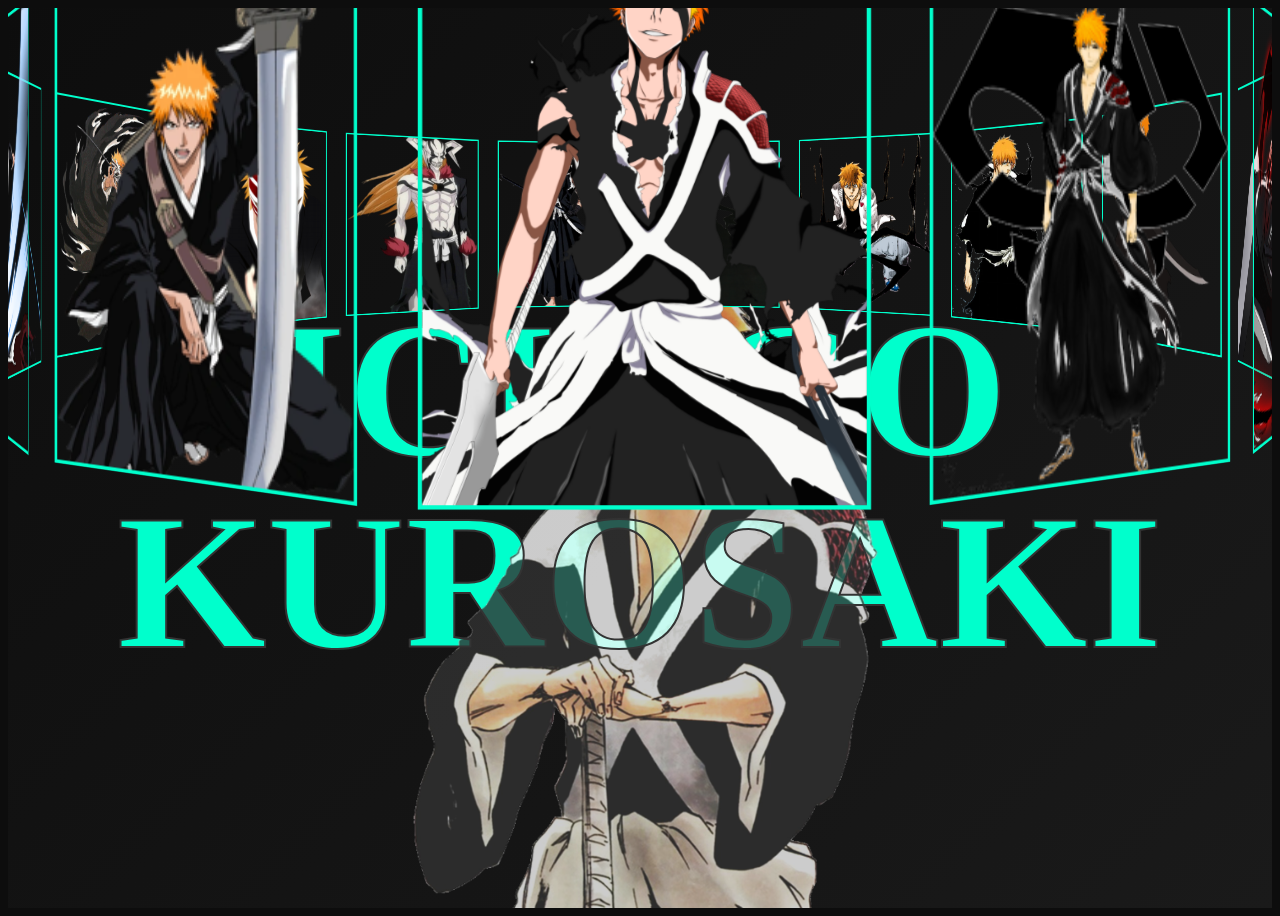
<file: 3D Webpage/Cyber Punk Mode/index.html>
<!DOCTYPE html>
<html lang="en">
  <head>
    <meta charset="UTF-8" />
    <meta name="viewport" content="width=device-width, initial-scale=1.0" />
    <title>Document</title>
    <link rel="stylesheet" href="style.css" />
  </head>
  <body>
    <div class="banner">
      <div class="slider" style="--quantity: 15">

        <div class="item" style="--position: 1">
          <img src="images/13.png" alt="" />
        </div>
        <div class="item" style="--position: 2">
          <img src="images/12.png" alt="" />
        </div>
        <div class="item" style="--position: 3">
          <img src="images/11.png" alt="" />
        </div>
        <div class="item" style="--position: 4">
          <img src="images/10.png" alt="" />
        </div>
        <div class="item" style="--position: 5">
          <img src="images/09.png" alt="" />
        </div>
        <div class="item" style="--position: 6">
          <img src="images/08_2.png" alt="" />
        </div>
        <div class="item" style="--position: 7">
          <img src="images/08.png" alt="" />
        </div>
        <div class="item" style="--position: 8">
          <img src="images/07.png" alt="" />
        </div>
        <div class="item" style="--position: 9">
          <img src="images/06.png" alt="" />
        </div>
        <div class="item" style="--position: 10">
          <img src="images/05.png" alt="" />
        </div>
        <div class="item" style="--position: 11">
          <img src="images/17.png" alt="" />
        </div> 
        <div class="item" style="--position: 12">
          <img src="images/04.png" alt="" />
        </div> 
        <div class="item" style="--position: 13">
          <img src="images/03.png" alt="" />
        </div>
        <div class="item" style="--position: 14">
          <img src="images/02.png" alt="" />
        </div>
        <div class="item" style="--position: 15">
          <img src="images/01.png" alt="" />
        </div>
        
      </div>

      <div class="content">
        <h1 data-content="  ICHIGO KUROSAKI">  ICHIGO KUROSAKI</h1>
<!--         <div class="author">
          <h2>Ahnuf</h2>
          <h2>Karim</h2>
          <h2>Chowdhury</h2>
          <p><b>3D Image Slider</b></p>
          <p>Inspired by Lun Dev</p>
        </div> -->
        <div class="model"></div>
      </div>
    </div>
  </body>
</html>
</file>
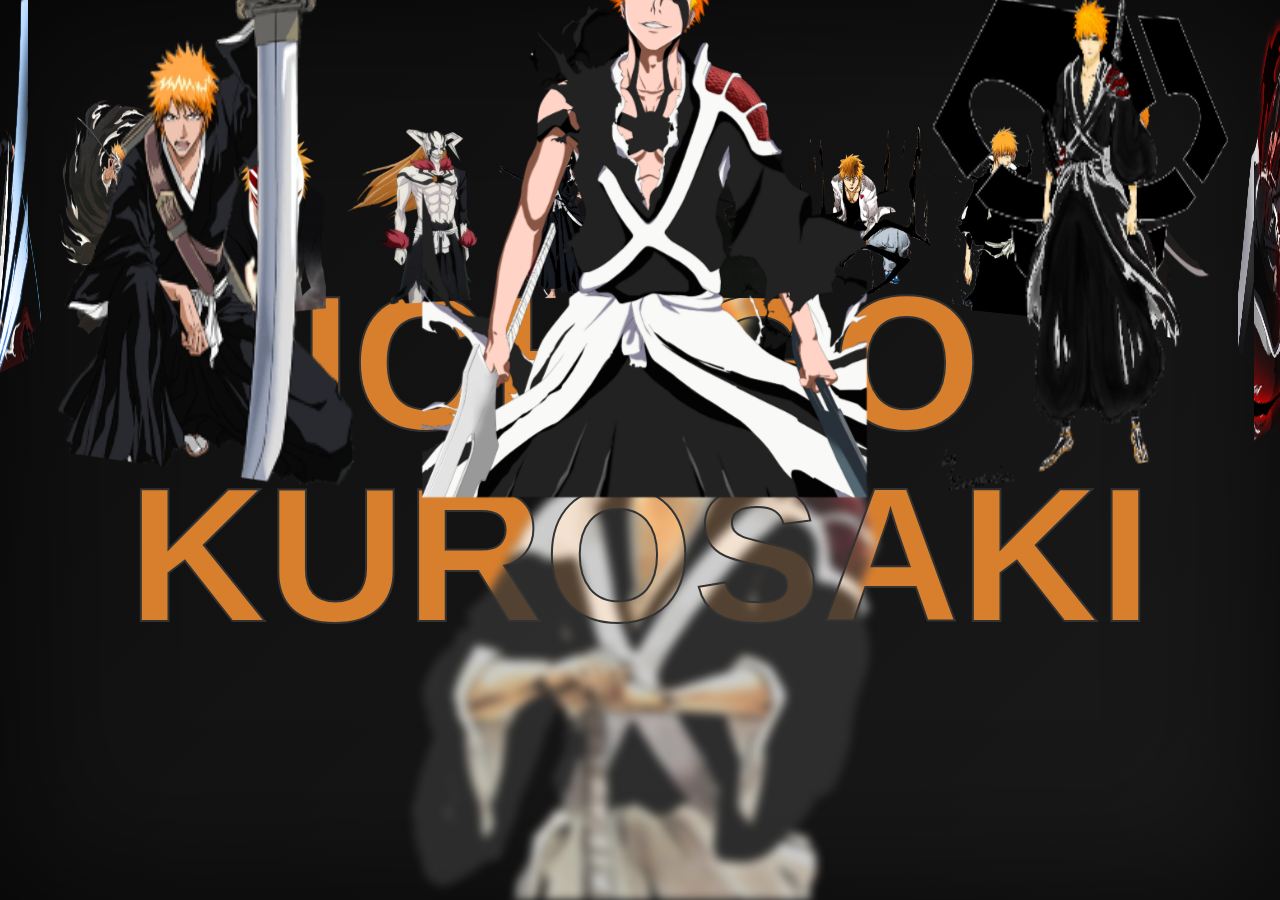
<file: 3D Webpage/Futuristtic Mode/index.html>
<!DOCTYPE html>
<html lang="en">
  <head>
    <meta charset="UTF-8" />
    <meta name="viewport" content="width=device-width, initial-scale=1.0" />
    <title>Document</title>
    <link rel="stylesheet" href="style.css" />
  </head>
  <body>
    <div class="banner">
      <div class="slider" style="--quantity: 15">

        <div class="item" style="--position: 1">
          <img src="images/13.png" alt="" />
        </div>
        <div class="item" style="--position: 2">
          <img src="images/12.png" alt="" />
        </div>
        <div class="item" style="--position: 3">
          <img src="images/11.png" alt="" />
        </div>
        <div class="item" style="--position: 4">
          <img src="images/10.png" alt="" />
        </div>
        <div class="item" style="--position: 5">
          <img src="images/09.png" alt="" />
        </div>
        <div class="item" style="--position: 6">
          <img src="images/08_2.png" alt="" />
        </div>
        <div class="item" style="--position: 7">
          <img src="images/08.png" alt="" />
        </div>
        <div class="item" style="--position: 8">
          <img src="images/07.png" alt="" />
        </div>
        <div class="item" style="--position: 9">
          <img src="images/06.png" alt="" />
        </div>
        <div class="item" style="--position: 10">
          <img src="images/05.png" alt="" />
        </div>
        <div class="item" style="--position: 11">
          <img src="images/17.png" alt="" />
        </div> 
        <div class="item" style="--position: 12">
          <img src="images/04.png" alt="" />
        </div> 
        <div class="item" style="--position: 13">
          <img src="images/03.png" alt="" />
        </div>
        <div class="item" style="--position: 14">
          <img src="images/02.png" alt="" />
        </div>
        <div class="item" style="--position: 15">
          <img src="images/01.png" alt="" />
        </div>
        
      </div>

      <div class="content">
        <h1 data-content="  ICHIGO KUROSAKI">  ICHIGO KUROSAKI</h1>
        <div class="author">
<!--           <h2>Ahnuf</h2>
          <h2>Karim</h2>
          <h2>Chowdhury</h2>
          <p><b>3D Image Slider</b></p>
          <p>Inspired by Lun Dev</p> -->
        </div>
        <div class="model"></div>
      </div>
    </div>
  </body>
</html>
</file>
<file: 3D Webpage/Cyber Punk Mode/style.css>
@import url("https://fonts.cdnfonts.com/css/ica-rubrik-black");
@import url("https://fonts.cdnfonts.com/css/poppins");

body {
  background-color: #0d0d0d; /* Dark background for the entire page */
  color: #00ffcc; /* Neon cyan text color for a cyberpunk feel */
  font-family: "Poppins", sans-serif;
}

.banner {
  width: 100%;
  height: 100vh; /* Height 100% of the height of the screen */
  text-align: center; /* Center the content */
  overflow: hidden; /* Helps elements that fall out of the frame to be cut off */
  position: relative;
  background: linear-gradient(135deg, #0d0d0d 0%, #1a1a1a 100%); /* Gradient background for a sleek look */
}

.banner .slider {
  position: absolute; /* Easily move the position according to the paired element */
  width: 200px;
  height: 250px;
  top: 10%; /* 10% from the top margin of the banner */
  left: calc(50% - 100px); /* 50% from the left margin minus half of it with value */
  transform-style: preserve-3d; /* To have the right to make changes in 3d space */
  transform: perspective(1000px); /* Remember from the video */
  animation: autoRun 20s linear infinite;
  z-index: 2;
}

@keyframes autoRun {
  from {
    transform: perspective(1000px) rotateX(-16deg) rotateY(0deg);
  }
  to {
    transform: perspective(1000px) rotateX(-16deg) rotateY(360deg);
  }
}

.banner .slider .item {
  position: absolute; /* To fix the position */
  inset: 0 0 0 0;
  transform: rotateY(calc((var(--position) - 1) * (360 / var(--quantity)) * 1deg)) translateZ(550px); /* Each item will have a transform to move the position */
}

.banner .slider .item img {
  width: 100%;
  height: 100%;
  object-fit: cover; /* To avoid distortion */
  border: 2px solid #00ffcc; /* Neon cyan border */
}

.banner .content {
  position: absolute;
  bottom: 0;
  left: 50%;
  transform: translateX(-50%);
  width: min(1400px, 100vw);
  height: max-content;
  padding-bottom: 100px;
  display: flex;
  flex-wrap: wrap;
  justify-content: space-between;
  align-items: center;
  z-index: 1;
}

.banner .content h1 {
  font-family: "ICA Rubrik";
  font-size: 12em;
  text-align: center;
  line-height: 1em;
  color: #00ffcc; /* Neon cyan text color */
  position: relative;
}

.banner .content h1::after {
  position: absolute;
  inset: 0 0 0 0;
  content: attr(data-content); /* Taken from the data-content (html) so that it can lie on top of the model */
  z-index: 2;
  -webkit-text-stroke: 2px #333; /* To create a border for this text */
  color: transparent;
}

.banner .content .author {
  font-family: "Poppins";
  text-align: right;
  max-width: 200px;
  color: #00ffcc; /* Neon cyan text color */
}

.banner .content h2 {
  font-size: 3em;
  color: #00ffcc; /* Neon cyan text color */
}

.banner .content .model {
  background-image: url(images/model.png);
  width: 100%;
  height: 75vh;
  position: absolute;
  bottom: 0;
  left: 0;
  background-size: auto 130%;
  background-repeat: no-repeat;
  background-position: top center;
  z-index: 1;
  opacity: 0.8; /* Slight transparency for a better dark mode effect */
}
</file>
<file: 3D Webpage/Futuristtic Mode/style.css>
@import url("https://fonts.cdnfonts.com/css/ica-rubrik-black");
@import url("https://fonts.cdnfonts.com/css/poppins");

body {
  background-color: #121212; /* Dark base background color */
  color: #e0e0e0; /* Light text color for contrast */
  font-family: 'Poppins', sans-serif;
  margin: 0;
  padding: 0;
  overflow-x: hidden;
}

.banner {
  width: 100%;
  height: 100vh; /* Full viewport height */
  text-align: center;
  overflow: hidden;
  position: relative;
  background: linear-gradient(135deg, #0e0e0e, #1a1a1a); /* Dark gradient background for depth */
  box-shadow: inset 0 0 150px rgba(0, 0, 0, 0.7); /* Soft shadow for more depth */
  animation: gradientAnimation 5s ease infinite alternate;
}

@keyframes gradientAnimation {
  0% {
    background: linear-gradient(135deg, #0e0e0e, #1a1a1a);
  }
  50% {
    background: linear-gradient(135deg, #161616, #3a3a3a);
  }
  100% {
    background: linear-gradient(135deg, #0a0a0a, #2e2e2e);
  }
}

.banner .slider {
  position: absolute;
  width: 200px;
  height: 250px;
  top: 10%;
  left: calc(50% - 100px);
  transform-style: preserve-3d;
  transform: perspective(1000px);
  animation: autoRun 20s linear infinite;
  z-index: 2;
}

@keyframes autoRun {
  from {
    transform: perspective(1000px) rotateX(-16deg) rotateY(0deg);
  }
  to {
    transform: perspective(1000px) rotateX(-16deg) rotateY(360deg);
  }
}

.banner .slider .item {
  position: absolute;
  inset: 0 0 0 0;
  transform: rotateY(calc((var(--position) - 1) * (360 / var(--quantity)) * 1deg)) translateZ(550px);
}

.banner .slider .item img {
  width: 100%;
  height: 100%;
  object-fit: cover;
  border: 2px solid transparent;
  transition: all 0.3s ease;
}

.banner .slider .item img:hover {
  transform: scale(1.1) rotate(10deg);
  filter: brightness(1.3) contrast(1.5);
}

.banner .content {
  position: absolute;
  bottom: 0;
  left: 50%;
  transform: translateX(-50%);
  width: min(1400px, 100vw);
  height: max-content;
  padding-bottom: 100px;
  display: flex;
  flex-wrap: wrap;
  justify-content: space-between;
  align-items: center;
  z-index: 1;
}

.banner .content h1 {
  font-family: "ICA Rubrik", sans-serif;
  font-size: 12em;
  text-align: center;
  line-height: 1em;
  color: #d87f2d; 
  position: relative;
  text-shadow: none; /* No glow effect */
}



.banner .content h1::after {
  position: absolute;
  inset: 0 0 0 0;
  content: attr(data-content);
  z-index: 2;
  -webkit-text-stroke: 2px #333;
  color: transparent;
}

.banner .content .author {
  font-family: "Poppins", sans-serif;
  text-align: right;
  max-width: 200px;
  color: #e0e0e0;
  font-size: 1.5em;
  margin-top: 20px;
  letter-spacing: 2px;
}

.banner .content h2 {
  font-size: 3em;
  color: #e0e0e0;
  letter-spacing: 1px;
}

.banner .content .model {
  background-image: url(images/model.png);
  width: 100%;
  height: 75vh;
  position: absolute;
  bottom: 0;
  left: 0;
  background-size: auto 130%;
  background-repeat: no-repeat;
  background-position: top center;
  z-index: 1;
  opacity: 0.8;
  filter: blur(5px);
  transition: filter 0.3s ease;
}

.banner .content .model:hover {
  filter: blur(0);
}

/* Adding glowing effect to the entire page */
@keyframes glowPulse {
  0% {
    box-shadow: 0 0 30px rgba(138, 126, 157, 0.7);
  }
  50% {
    box-shadow: 0 0 60px rgba(138, 126, 157, 0.9);
  }
  100% {
    box-shadow: 0 0 30px rgba(138, 126, 157, 0.7);
  }
}

body {
  animation: glowPulse 3s ease-in-out infinite;
}
</file>
